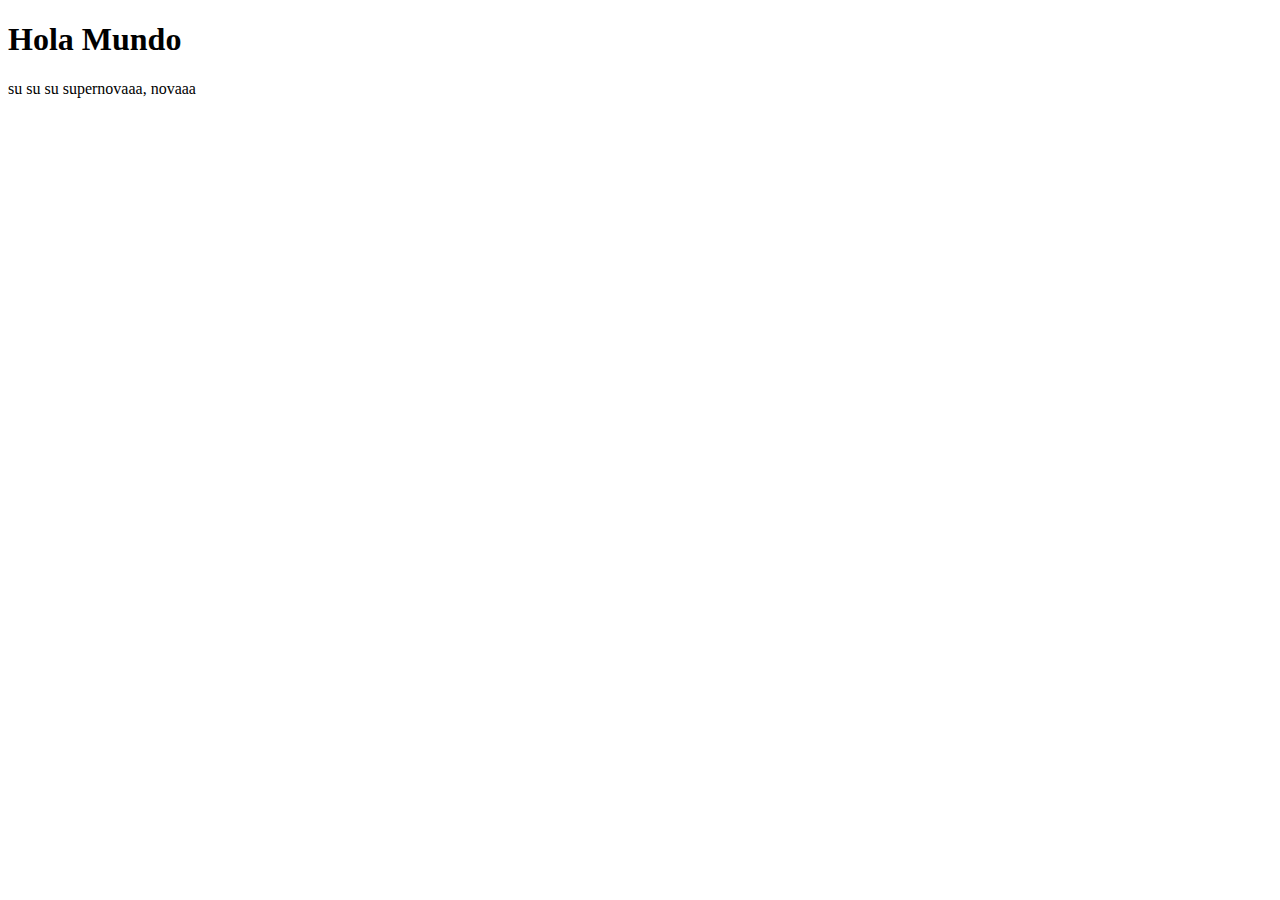
<file: index.html>
<!DOCTYPE html>
<html lang="en">
<head>
    <meta charset="UTF-8">
    <meta name="viewport" content="width=device-width, initial-scale=1.0">
    <title>Hola Mundo</title>
</head>
<body>
    <h1>Hola Mundo</h1>
    <p>su su su supernovaaa, novaaa</p>
</body>
</html>
</file>
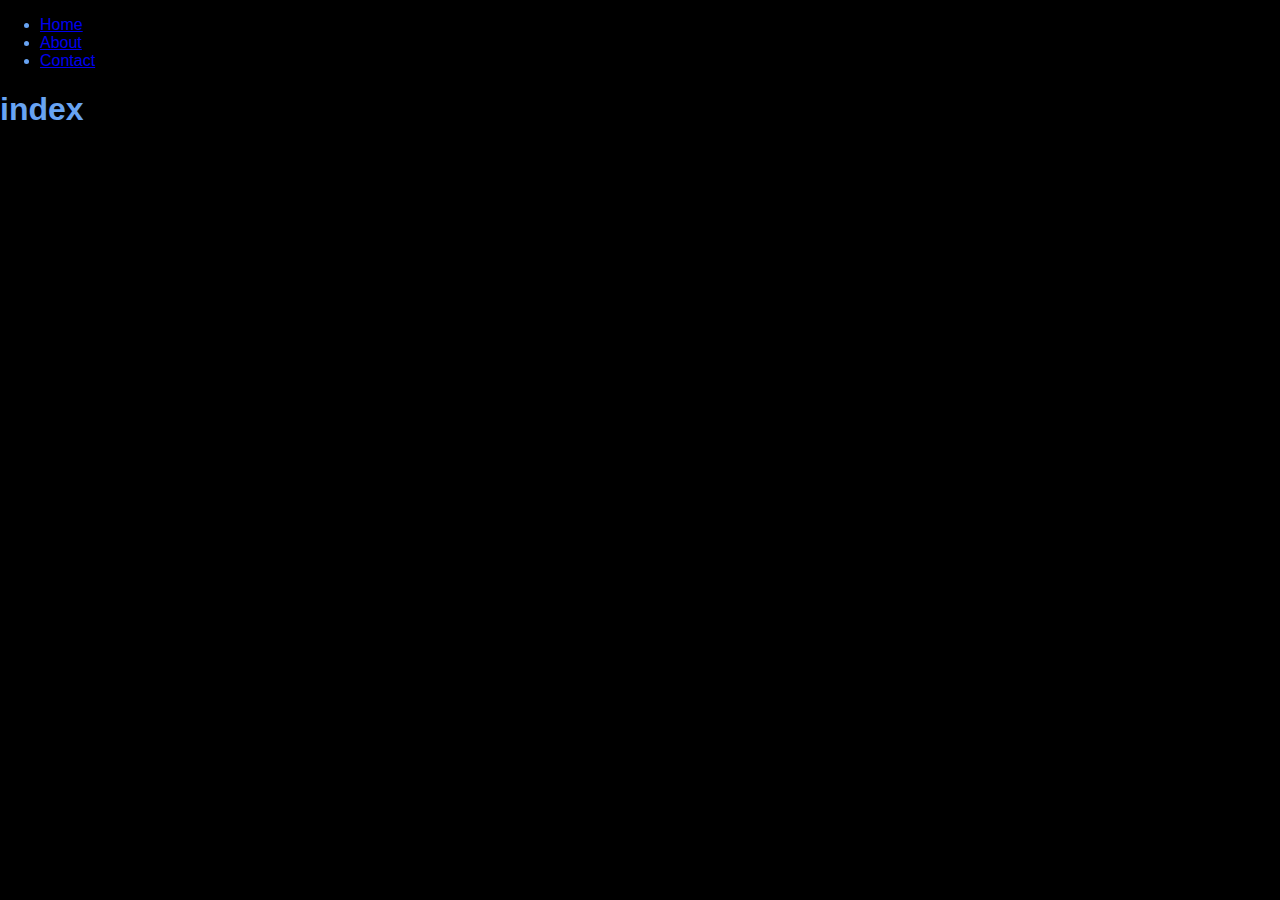
<file: clase3/index.html>
<!DOCTYPE html>
<html lang="en">
<head>
    <meta charset="UTF-8">
    <meta name="viewport" content="width=device-width, initial-scale=1.0">
    <title>index</title>
    <link rel="stylesheet" href="css/style.css">
</head>
<body>
    <header>
        <!--  -->
        <nav>
            <ul>
                <li><a href="index.html">Home</a></li>
                <li><a href="about.html">About</a></li>
                <li><a href="contact.html">Contact</a></li>
            </ul>
        </nav>
    </header>
    <main>
        <section>
            <h1>index</h1>
        </section>

    </main>
    <footer>

    </footer>

</body>
</html>
</file>
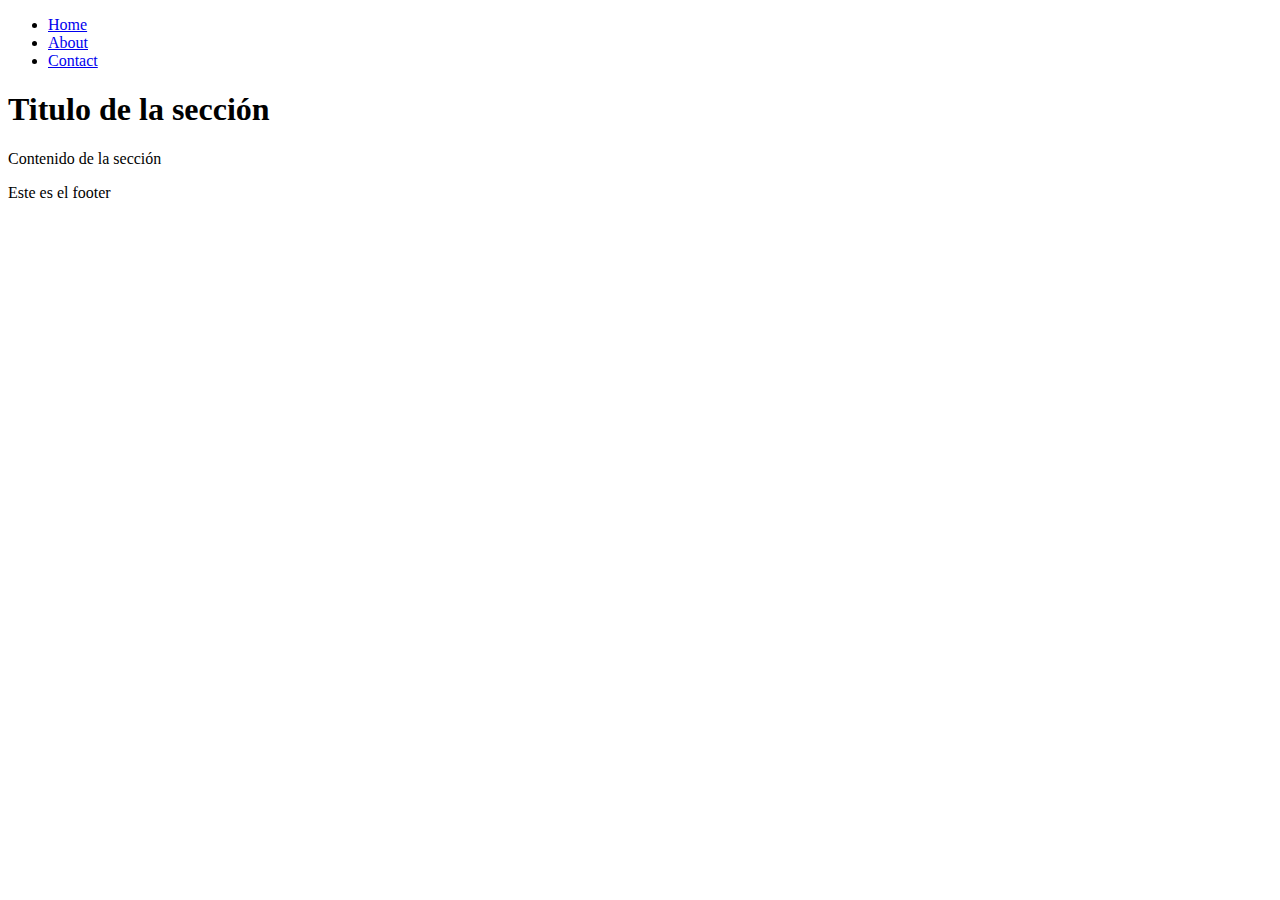
<file: about.html>
<!DOCTYPE html>
<html lang="en">
<head>
    <meta charset="UTF-8">
    <meta name="viewport" content="width=device-width, initial-scale=1.0">
    <title>Layout html</title>
</head>
<body>
    <header>
        <nav>
            <ul>
                <li><a href="#">Home</a></li>
                <li><a href="#">About</a></li>
                <li><a href="#">Contact</a></li>
            </ul>
        </nav>
    </header>
    <main>
        <section>
            <h1>Titulo de la sección</h1>
            <p>Contenido de la sección</p>
        </section>
    </main>
    <footer>
        <p>Este es el footer</p>
    </footer>
</body>
</html>
</file>
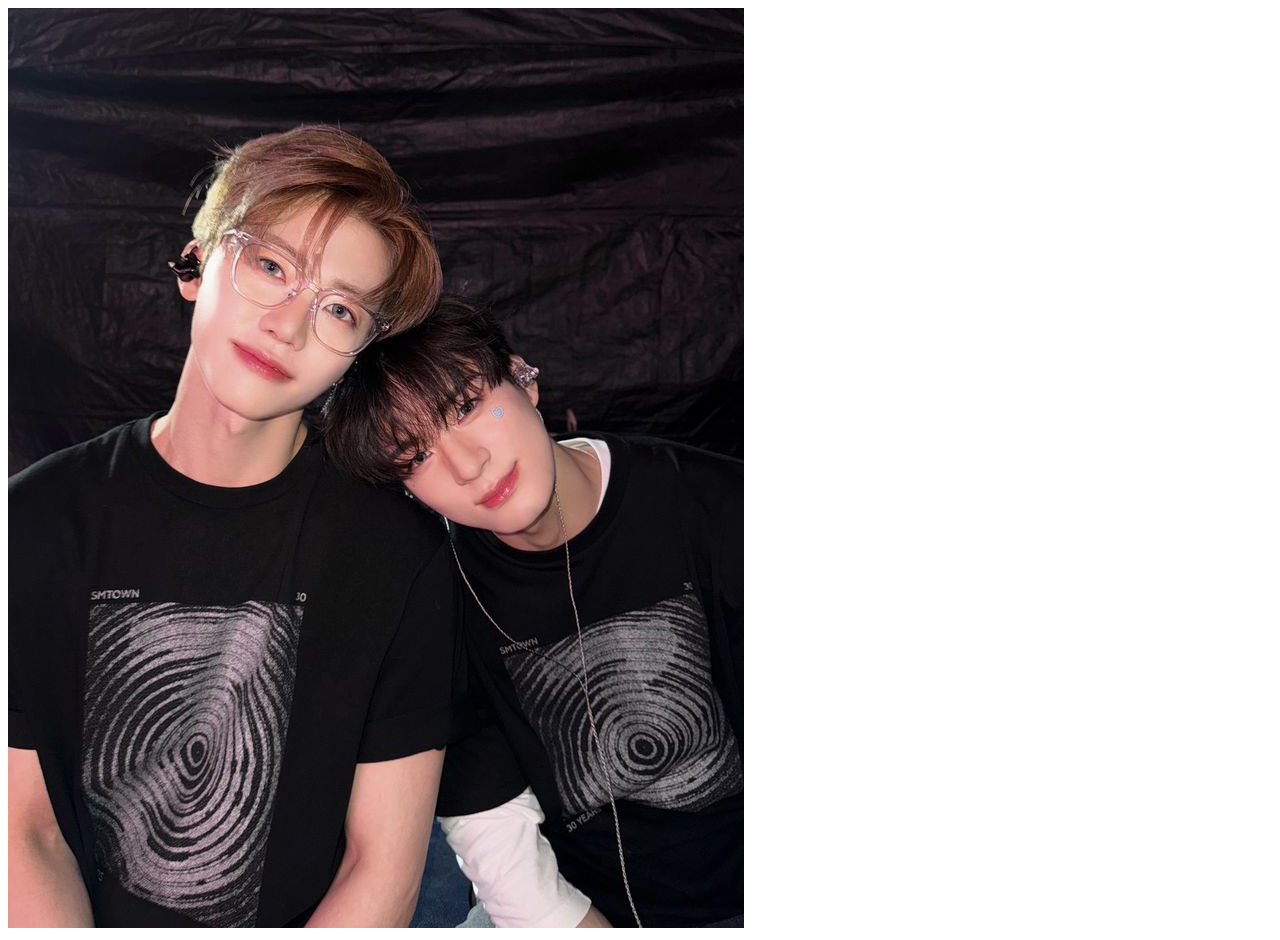
<file: references.html>
<!DOCTYPE html>
<html lang="en">
<head>
    <meta charset="UTF-8">
    <meta name="viewport" content="width=device-width, initial-scale=1.0">
    <title>Document</title>
</head>
<body>
    <img src="img/nomin.jpeg" alt="">
</body>
</html>
</file>
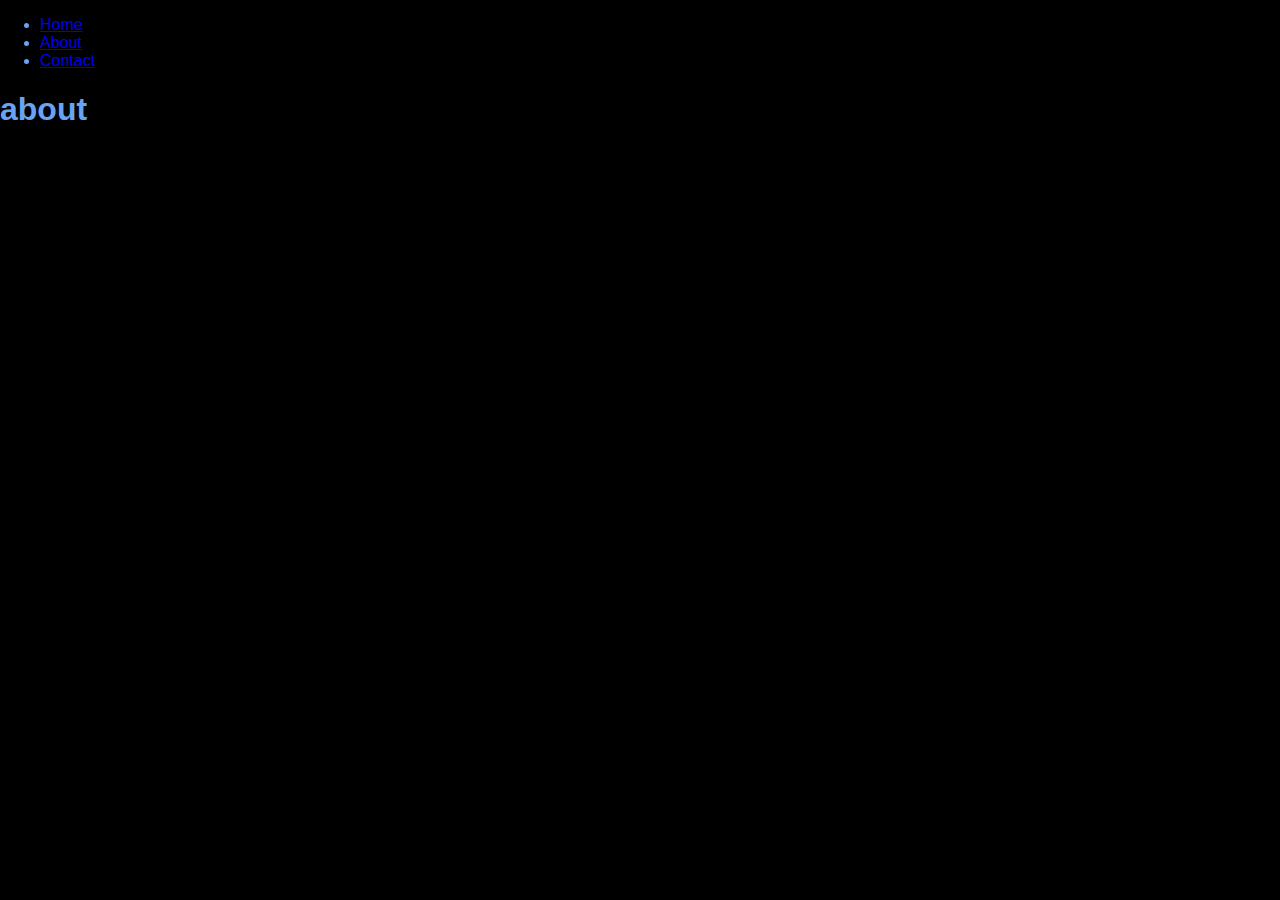
<file: clase3/about.html>
<!DOCTYPE html>
<html lang="en">
<head>
    <meta charset="UTF-8">
    <meta name="viewport" content="width=device-width, initial-scale=1.0">
    <title>about</title>
    <link rel="stylesheet" href="css/style.css">
</head>
<body>
    <header>
        <nav>
            <ul>
                <li><a href="index.html">Home</a></li>
                <li><a href="about.html">About</a></li>
                <li><a href="contact.html">Contact</a></li>
            </ul>
        </nav>
    </header>
    <main>
        <section>
            <h1>about</h1>
        </section>

    </main>
    <footer>

    </footer>

</body>
</html>
</file>
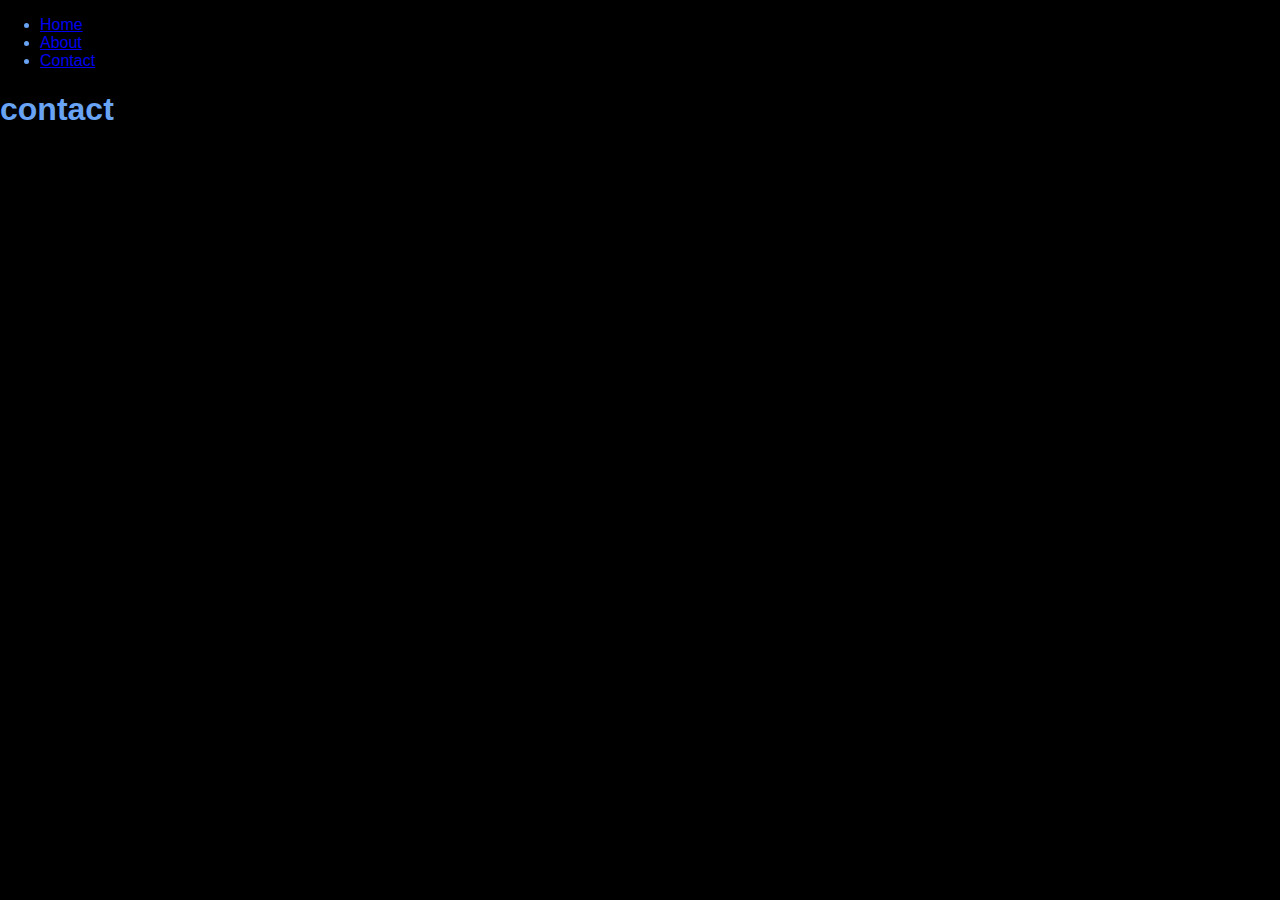
<file: clase3/contact.html>
<!DOCTYPE html>
<html lang="en">
<head>
    <meta charset="UTF-8">
    <meta name="viewport" content="width=device-width, initial-scale=1.0">
    <title>contact</title>
    <link rel="stylesheet" href="css/style.css">
</head>
<body>
    <header>
        <nav>
            <ul>
                <li><a href="index.html">Home</a></li>
                <li><a href="about.html">About</a></li>
                <li><a href="contact.html">Contact</a></li>
            </ul>
        </nav>
    </header>
    <main>
        <section>
            <h1>contact</h1>
        </section>

    </main>
    <footer>

    </footer>

</body>
</html>
</file>
<file: clase3/css/style.css>
body{
    margin: 0;
    padding: 0;
    background-color: #000;
    color: #68a4f3;
    font-family: Arial, sans-serif;
}
</file>
